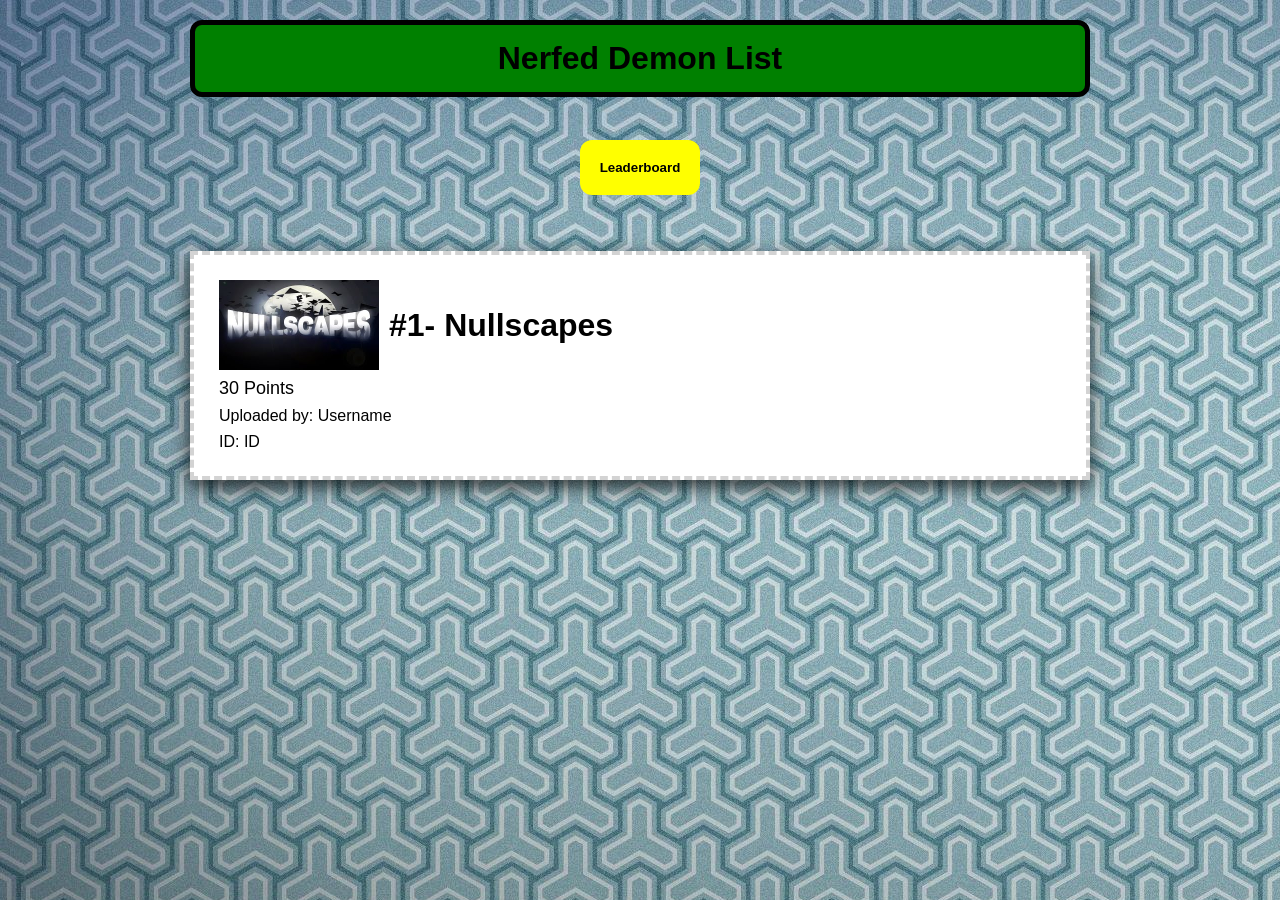
<file: index.html>
<!DOCTYPE html>
<html lang="en">
<head>
    <meta charset="UTF-8">
    <meta name="viewport" content="width=device-width, initial-scale=1.0">
    <link rel="stylesheet" href="style.css">
    <title>Nerfed Demon List</title>
</head>
<body>
    
    <h1 class="title">Nerfed Demon List</h1>
    <br>
    <div style="text-align: center;">
    <button id="leaderboard-btn">Leaderboard</button> 
    </div>
    <br>
<!-- <div id="level-div">
    <div class="title-row">
        <img src="grief.jpg" id="level-img" alt="Grief">
        <h1 id="level-name">#1- GRIEF</h1>
    </div> -->

    <!--<span style="font-weight:bold; font-size: 18px;">Victors:0 <br> Points:50(66%) — 100(Completion)</span><!-->
</div>
<br>
    <script src="script.js"></script>
</body>
</html>
</file>
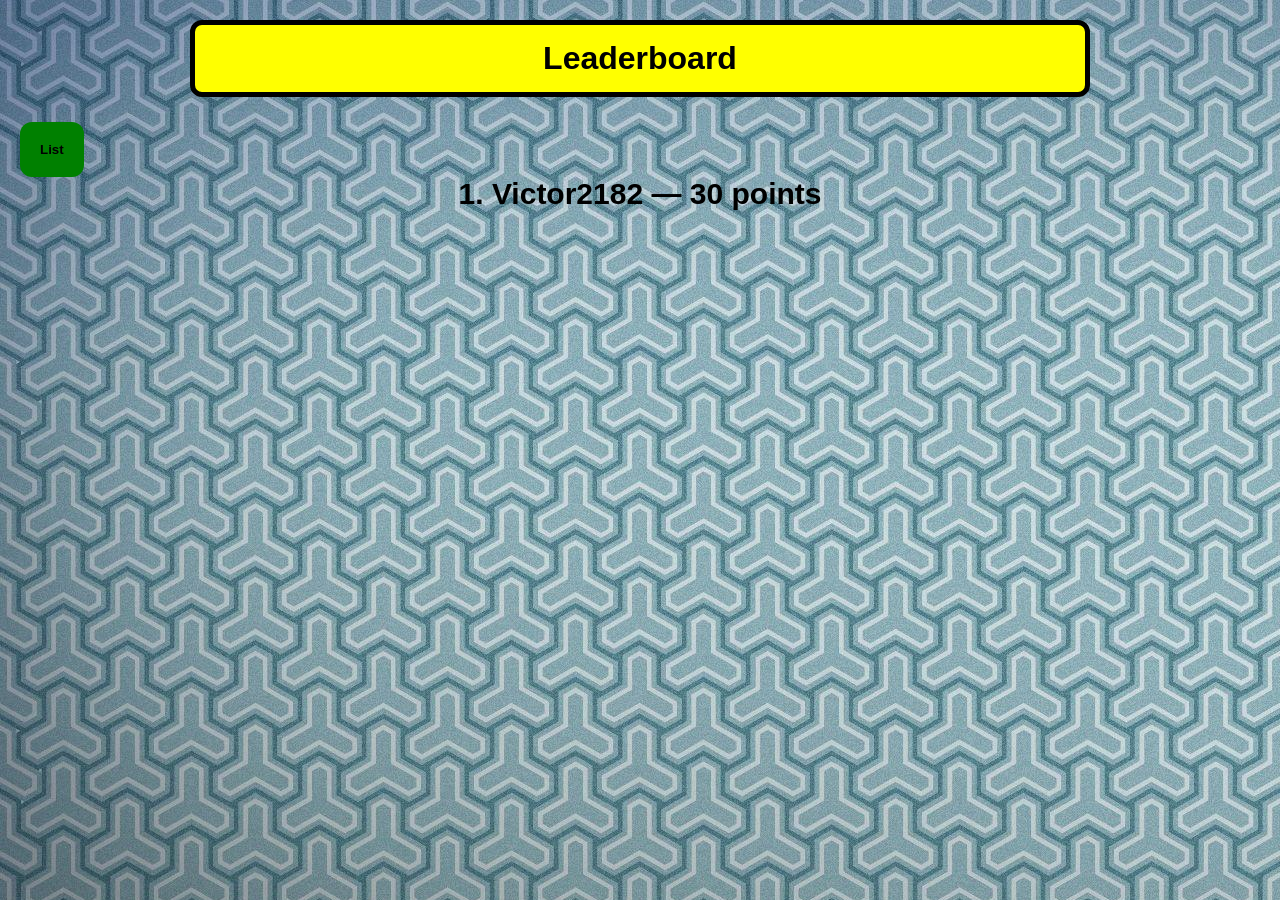
<file: leaderboard.html>
<!DOCTYPE html>
<html lang="en">
<head>
    <meta charset="UTF-8">
    <meta name="viewport" content="width=device-width, initial-scale=1.0">
    <link rel="stylesheet" href="style.css">
    <title>Leaderboard</title>
</head>
<body>
    <h1 class="title" style="background-color: yellow;">Leaderboard</h1>

    <button onclick="window.location.href = 'index.html'" class="backToList" style="background-color: green;">
        List
    </button>

    <div id="leaderboard" style="cursor:pointer; font-size: 30px; font-weight: bold;">Loading...</div>

    <script src="script.js"></script>
    <script src="leaderboard.js"></script>
</body>
</html>
</file>
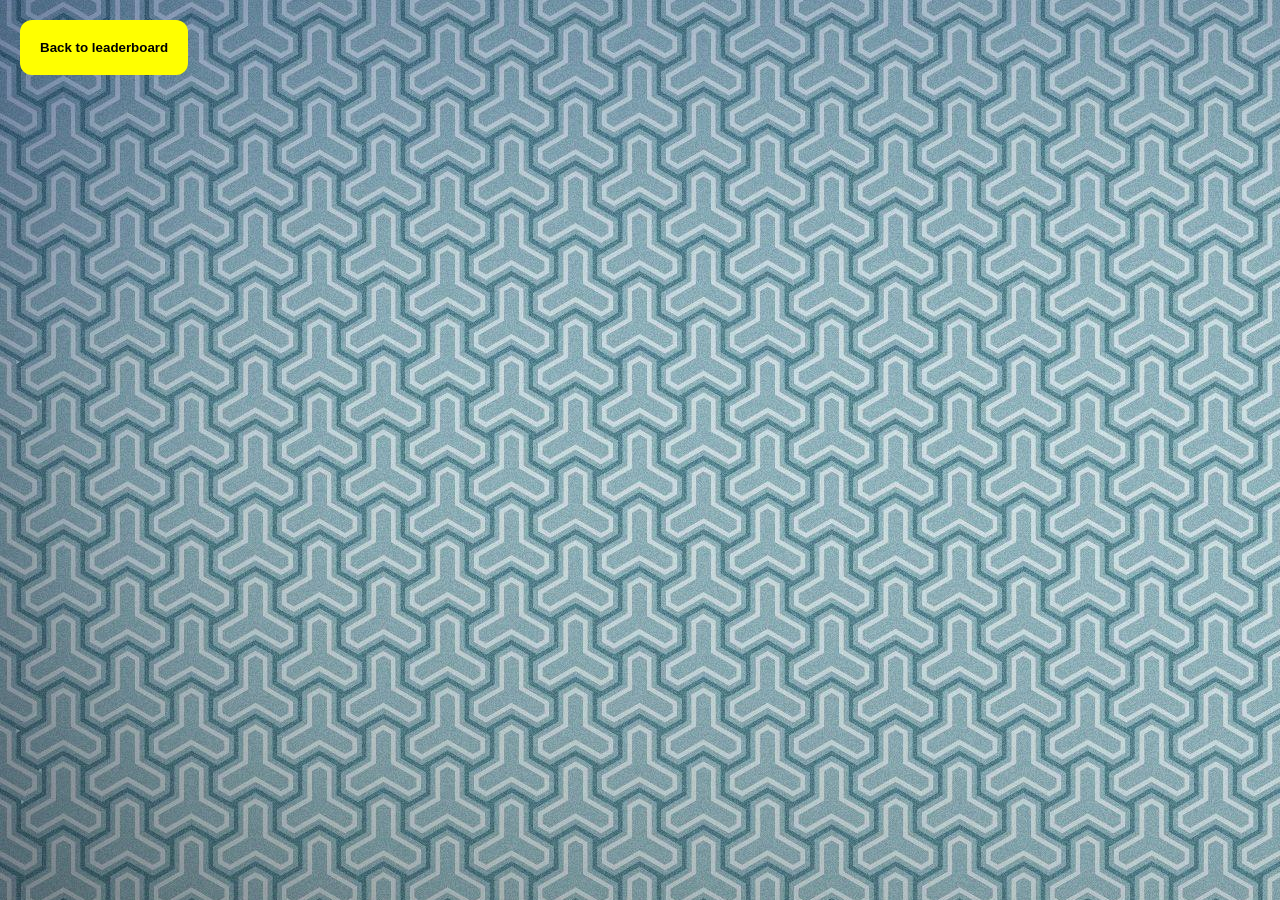
<file: playerInfo.html>
<!DOCTYPE html>
<html lang="en">
<head>
  <meta charset="UTF-8">
  <meta name="viewport" content="width=device-width, initial-scale=1.0">
  <link rel="stylesheet" href="style.css">
  <title>Player Information</title>
</head>
<body>
  <button onclick="window.location.href = 'leaderboard.html'" class="backToLeaderboard">
    Back to leaderboard
  </button>
  <h1 id="player-name" style="text-align: center;"></h1>
  <p id="player-points" style="text-align: center;"></p>
  <div id="player-completions" style="text-align: center;"></div>
  <script src="playerinfo.js"></script>
</body>
</html>
</file>
<file: style.css>
* {
    box-sizing: border-box;
}

body {
    font-family: sans-serif;
    margin: 0;
    padding: 20px;
    background-color: white;
    background: url('background.jpg');
}

.title {
    text-align: center;
    background-color: green;
    padding: 15px;
    margin: 0 auto 25px;
    border: 5px solid black;
    border-radius: 12px;
    max-width: 900px;
}

.level-div {
    background-color: white;
    display: flex;
    flex-direction: column;
    align-items: flex-start;
    gap: 8px;
    width: 900px;
    max-width: 100%;
    padding: 25px;
    margin: 20px auto;
    border: 4px dashed lightgray;
    box-shadow:
        0 6px 12px rgba(0, 0, 0, 0.4),
        0 8px 24px rgba(0, 0, 0, 0.5);
}

.title-row {
    display: flex;
    align-items: center;
    gap: 10px;
}

.level-img {
    width: 160px;
    height: auto;
    display: block;
}

.level-name {
    margin: 0;
}

.points {
    font-size: 18px;
}
#leaderboard{
    text-align: center;
}
#leaderboard-btn,.backToList,.backToLeaderboard{
    cursor:pointer;
    text-align: center;
    font-weight: bold;
    border-radius: 12px;
    border:none;
    padding:20px;
    background-color:yellow;
}
</file>
